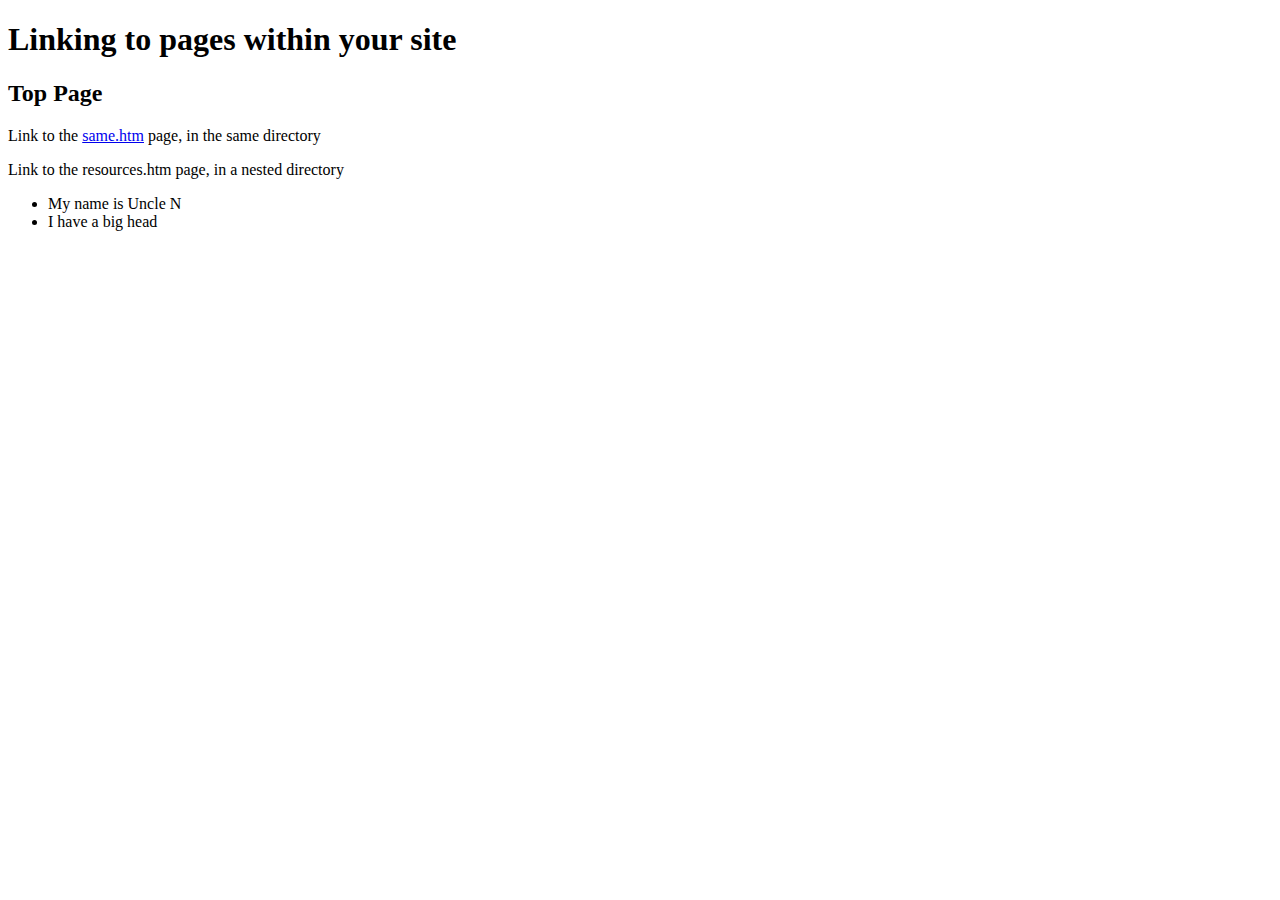
<file: HTML/index.html>
<!DOCTYPE html>
<html lang="en">
 <head>
   <meta charset="UTF-8">
   <meta name="viewport" content="width=device-width, initial-scale=1.0">
   <meta http-equiv="X-UA-Compatible" content="ie=edge">
   <title>Document</title>
 </head>
  <body>
    <h1>Linking to pages within your site</h1>
    <h2>Top Page</h2>
    <p>Link to the <a href="same.htm" title="Testing">same.htm</a> page, in the same directory</p>
    <p>Link to the resources.htm page, in a nested directory</p>
<ul>
  <li>My name is Uncle N</li>
  <li>I have a big head</li>
  
</ul>
  </body>
</html>
</file>
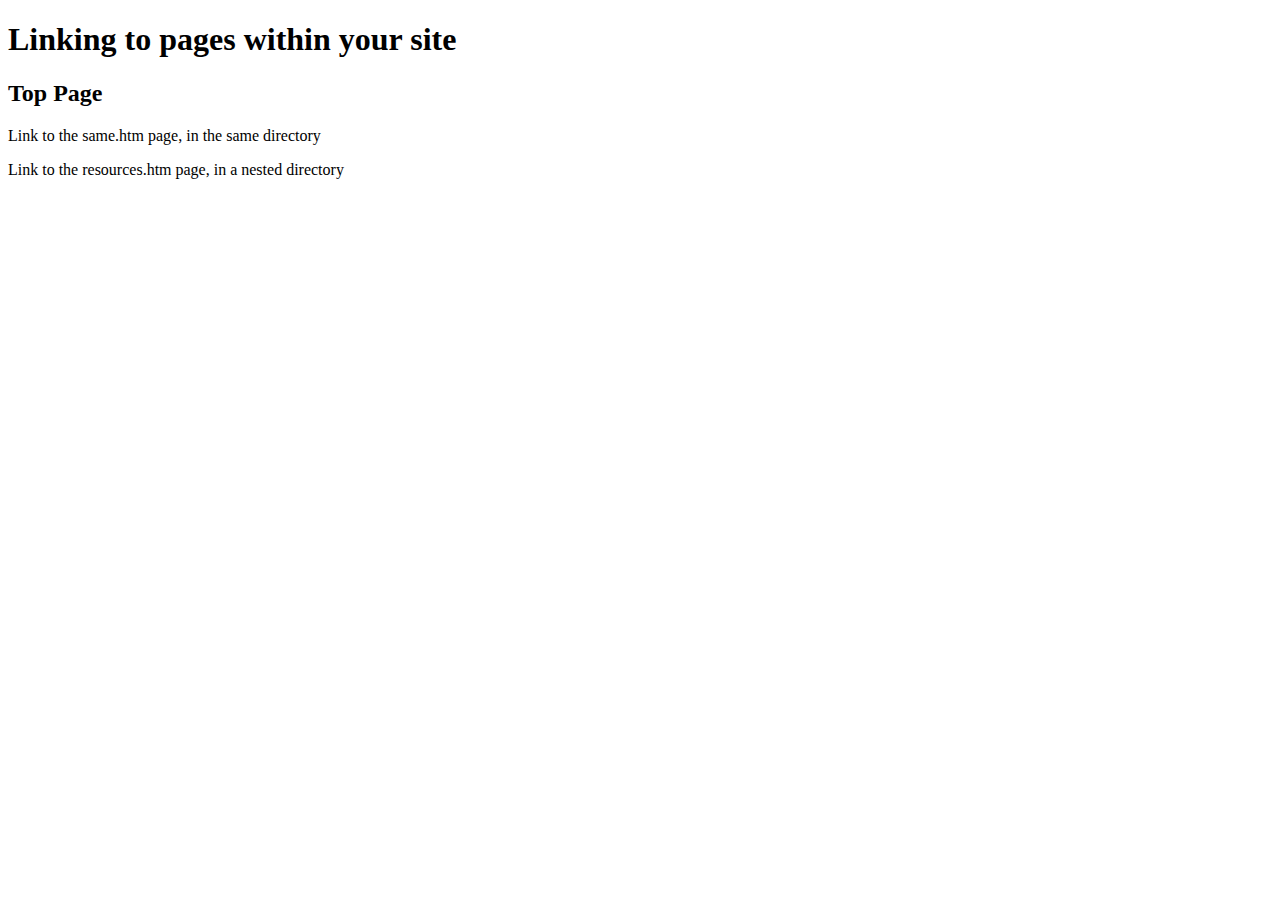
<file: Learning Links In HTML.htm>
<!doctype html>
<html lang="en">
  <head>
  <meta charset="utf-8">
  <title>Creating Links</title>
  </head>
  <body>
    <h1>Linking to pages within your site</h1>
    <h2>Top Page</h2>
    <p>Link to the same.htm page, in the same directory</p>
    <p>Link to the resources.htm page, in a nested directory</p>
  </body>
</html>
</file>
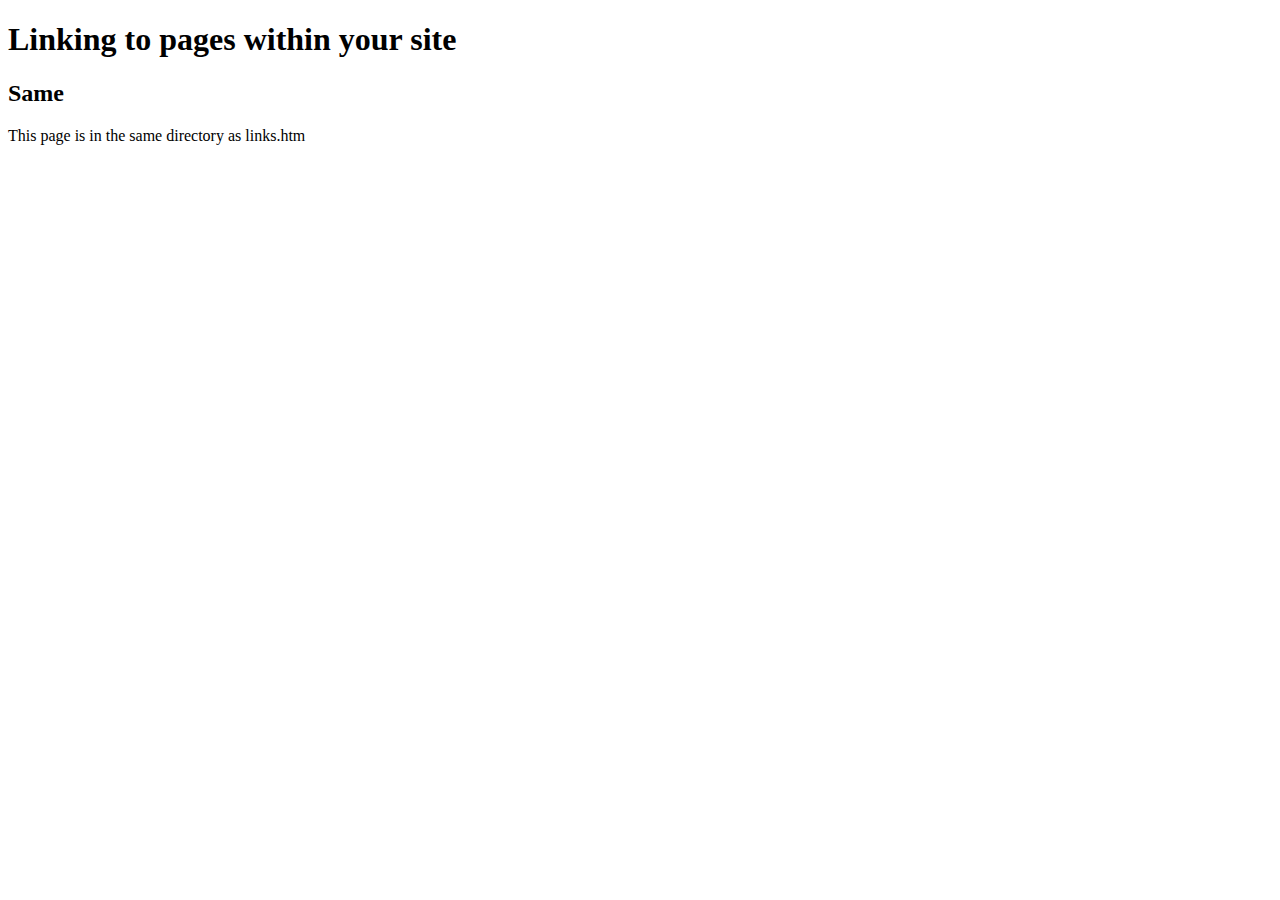
<file: same.htm>
<!doctype html>
<html lang="en">
  <head>
  <meta charset="utf-8">
  <title>Creating Links</title>
  </head>
  <body>
    <h1>Linking to pages within your site</h1>
    <h2>Same</h2>
    <p>This page is in the same directory as links.htm</p>
  </body>
</html>
</file>
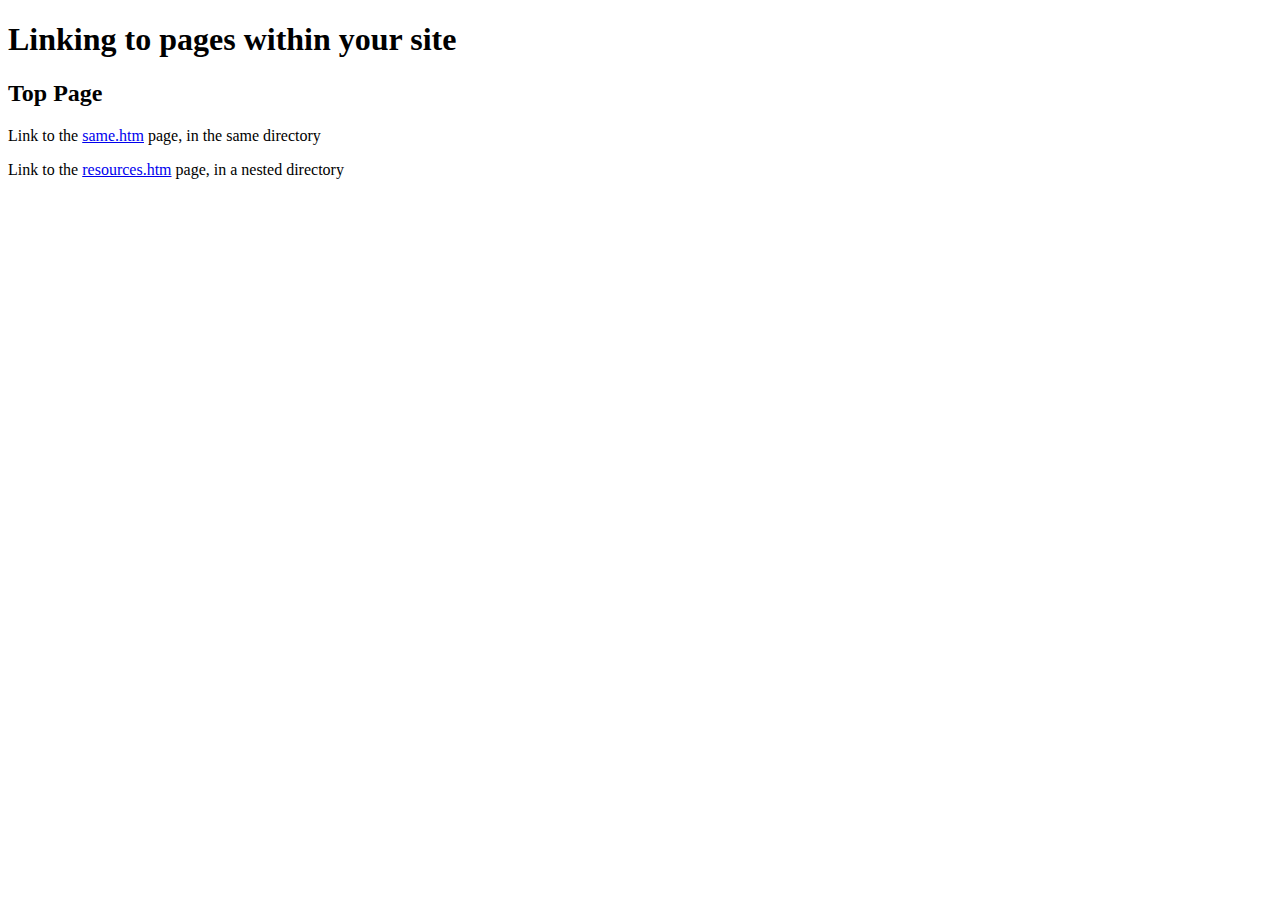
<file: finished_files/links.htm>
<!doctype html>
<html lang="en">
  <head>
  <meta charset="utf-8">
  <title>Creating Links</title>
  </head>
  <body>
    <h1>Linking to pages within your site</h1>
    <h2>Top Page</h2>
    <p>Link to the <a href="same.htm" title="same directory kink">same.htm</a> page, in the same directory</p>
    <p>Link to the <a href="info/extras/resources.htm" title="nested page">resources.htm</a> page, in a nested directory</p>
  </body>
</html>
</file>
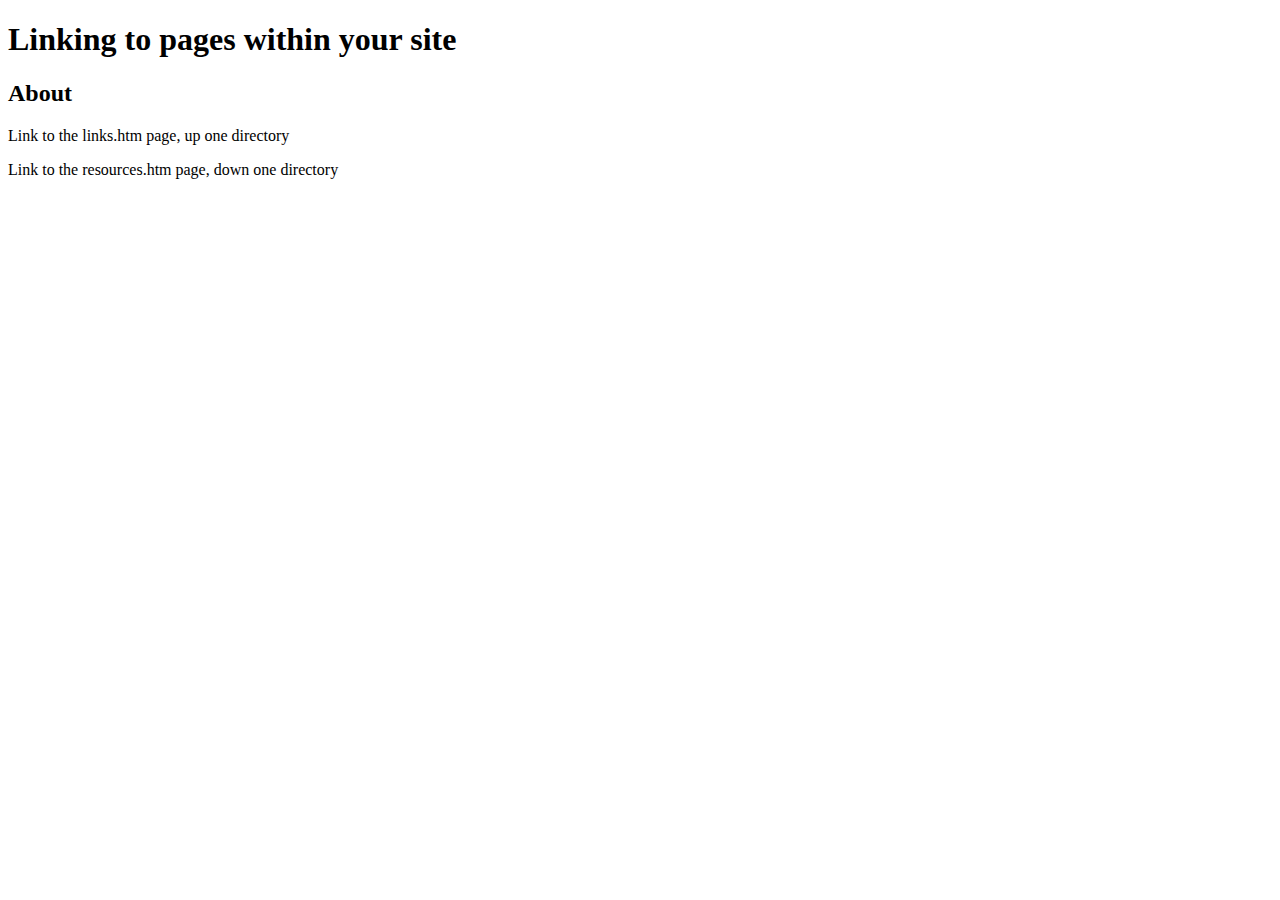
<file: info/about.htm>
<!doctype html>
<html lang="en">
  <head>
  <meta charset="utf-8">
  <title>Creating Links</title>
  </head>
  <body>
    <h1>Linking to pages within your site</h1>
    <h2>About</h2>
    <p>Link to the links.htm page, up one directory</p>
    <p>Link to the resources.htm page, down one directory</p>
  </body>
</html>
</file>
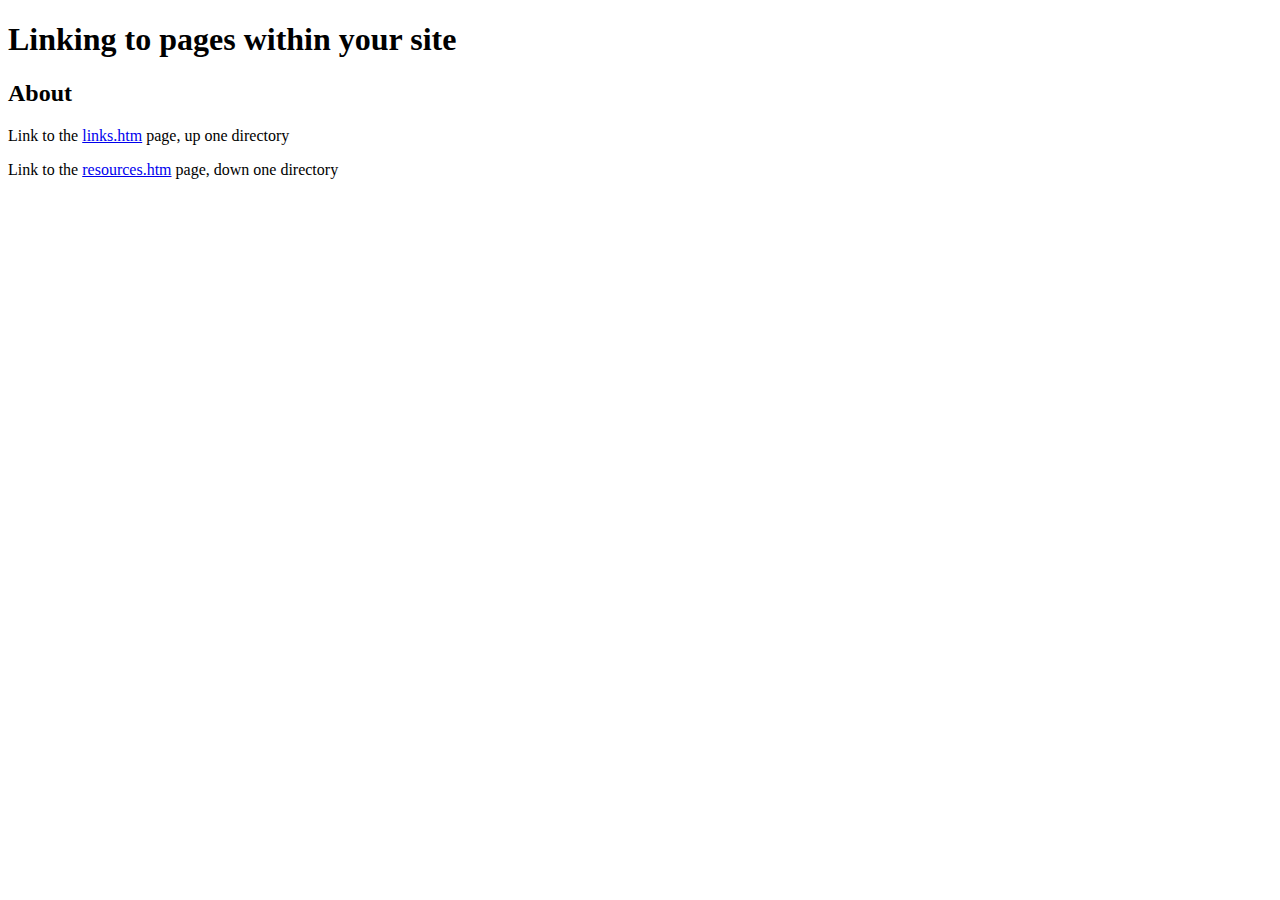
<file: finished_files/info/about.htm>
<!doctype html>
<html lang="en">
  <head>
  <meta charset="utf-8">
  <title>Creating Links</title>
  </head>
  <body>
    <h1>Linking to pages within your site</h1>
    <h2>About</h2>
    <p>Link to the <a href="../links.htm" title="up a directory">links.htm</a> page, up one directory</p>
    <p>Link to the <a href="extras/resources.htm" title="down a directory">resources.htm</a> page, down one directory</p>
  </body>
</html>
</file>
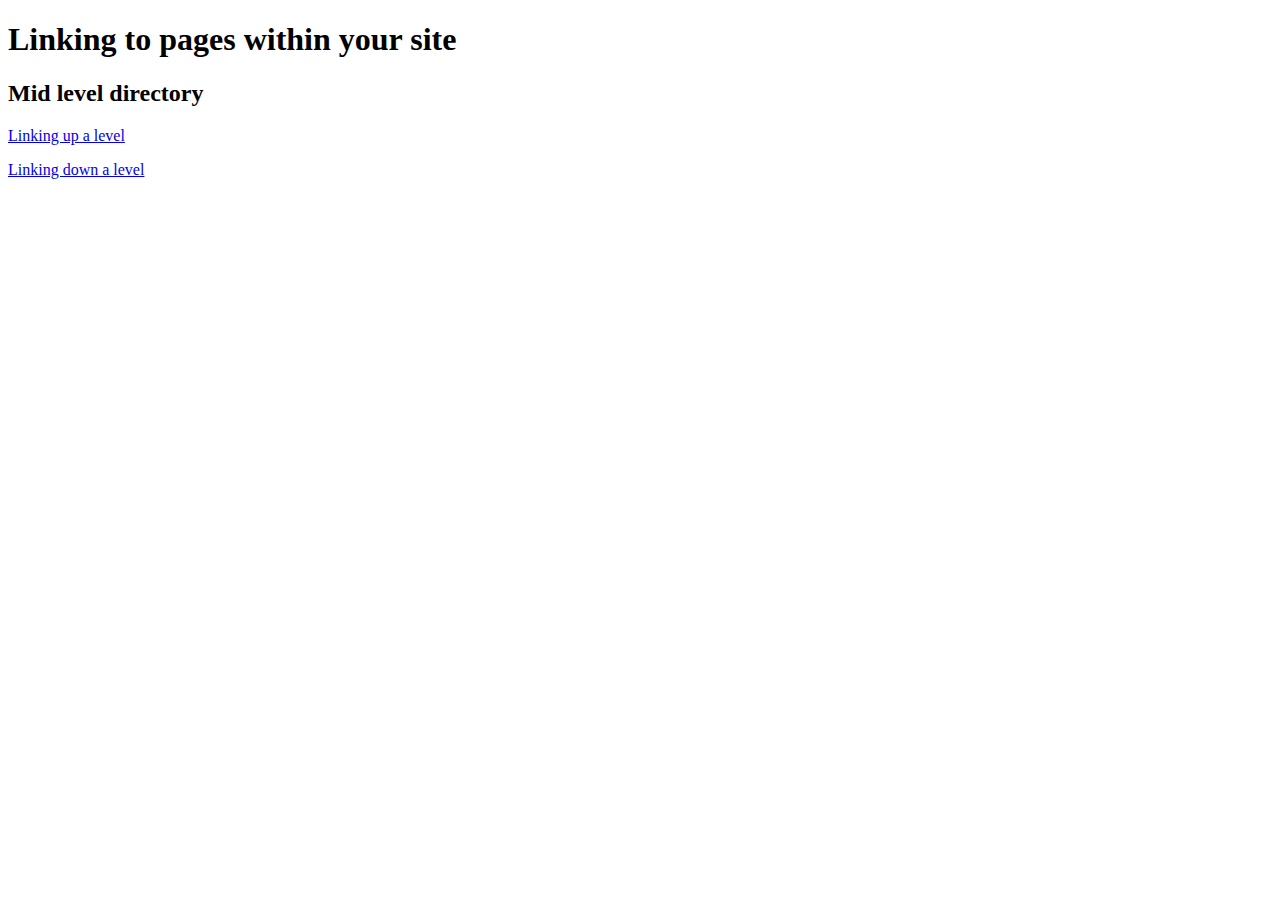
<file: finished_files/resources/mid_level.htm>
<!doctype html>
<html lang="en">
  <head>
  <meta charset="utf-8">
  <title>Creating Links</title>
  </head>
  <body>
    <h1>Linking to pages within your site</h1>
    <h2>Mid level directory</h2>
    <p><a href="../links.htm" title="Up one directory">Linking up a level</a></p>
    <p><a href="links/bottom_level.htm" title="down one directory">Linking down a level</a></p>
  </body>
</html>
</file>
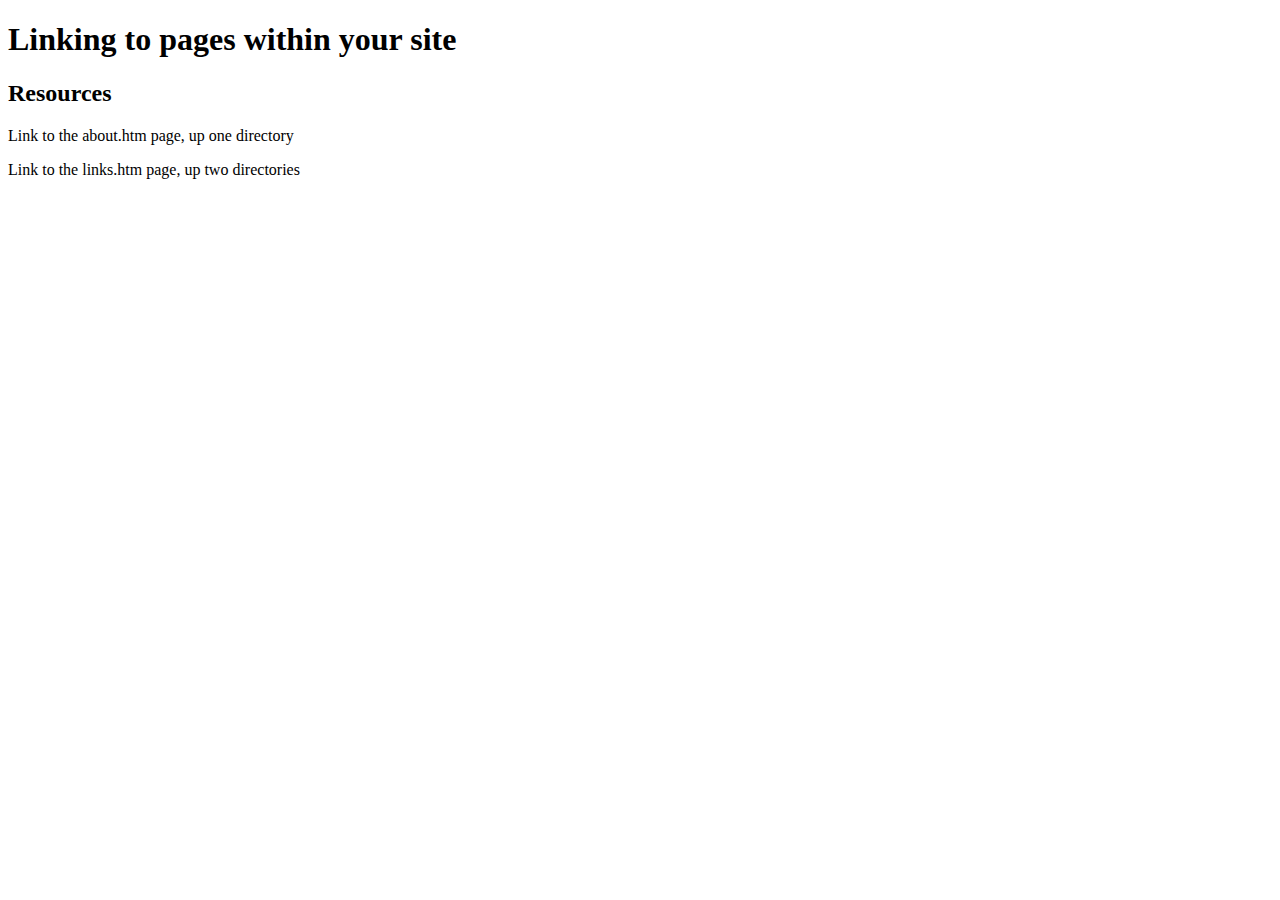
<file: info/extras/resources.htm>
<!doctype html>
<html lang="en">
  <head>
  <meta charset="utf-8">
  <title>Creating Links</title>
  </head>
  <body>
    <h1>Linking to pages within your site</h1>
    <h2>Resources</h2>
    <p>Link to the about.htm page, up one directory</p>
    <p>Link to the links.htm page, up two directories</p>
  </body>
</html>
</file>
